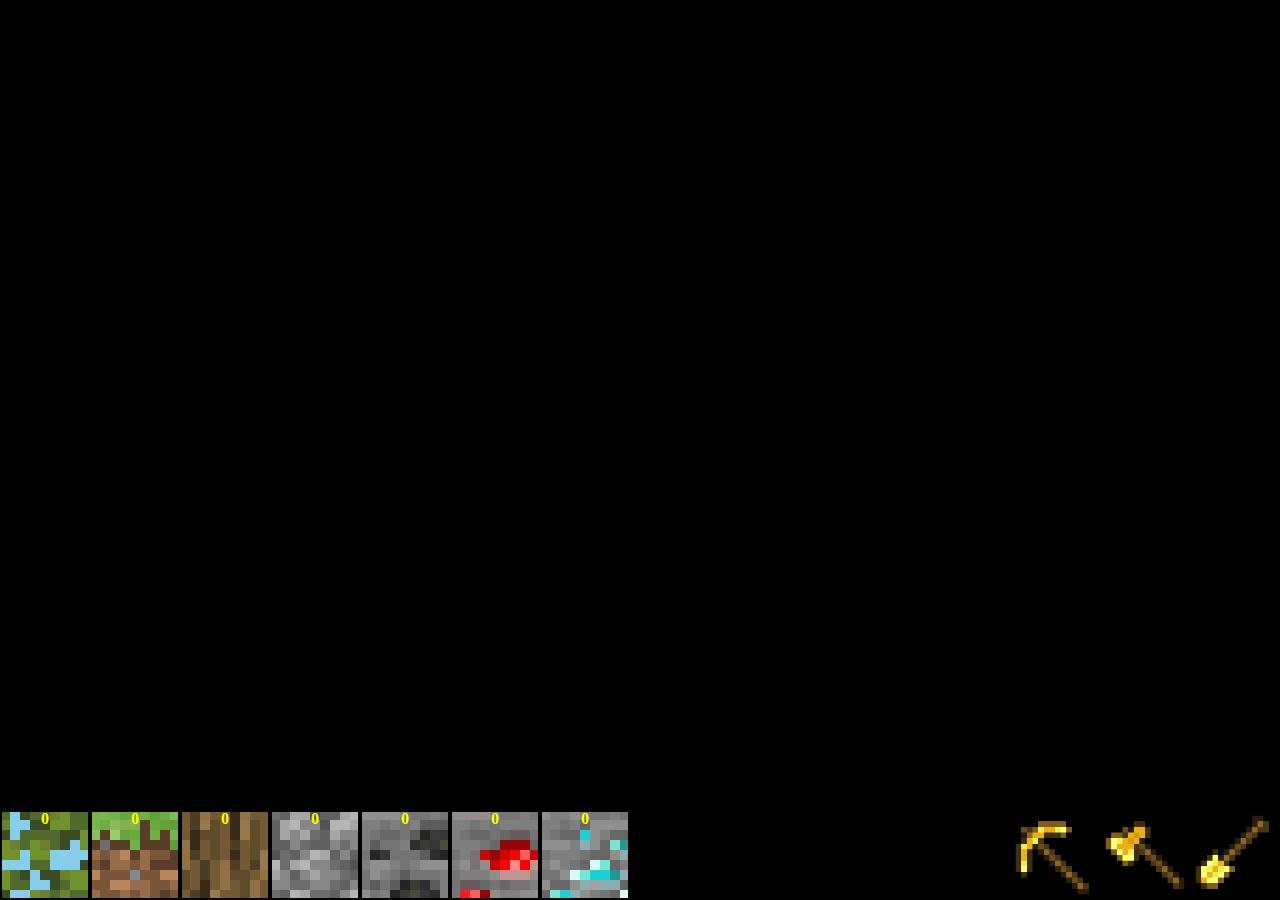
<file: game.html>
<!DOCTYPE html>
<html lang="en">

<head>
    <meta charset="UTF-8">
    <meta http-equiv="X-UA-Compatible" content="IE=edge">
    <meta name="viewport" content="width=device-width, initial-scale=1.0">
    <link rel="stylesheet" href="/assets/style/game.css">
    <title>2D "Minecraft" | Play</title>
    <script src="/modules/game.js" defer type="module"></script>
    <audio id="rocksSound" src="/assets/sounds/boulders.mp3" loop></audio>
</head>

<body>
    <section id="section">
        <div id="gamegrid"></div>

    </section>
    <div class="playercontrols">
        <div class="inventory">
            <div id="leaves-inv">
                <div id="leaves-amt" class="control-shadow inv-txt">0</div>
            </div>
            <div id="grass-inv">
                <div id="grass-amt" class="control-shadow inv-txt">0</div>
            </div>
            <div id="tree-inv">
                <div id="tree-amt" class="control-shadow inv-txt">0</div>
            </div>
            <div id="stone-inv">
                <div id="stone-amt" class="control-shadow inv-txt">0</div>
            </div>
            <div id="coal-inv">
                <div id="coal-amt" class="control-shadow inv-txt">0</div>
            </div>
            <div id="ruby-inv">
                <div id="ruby-amt" class="control-shadow inv-txt">0</div>
            </div>
            <div id="diamond-inv">
                <div id="diamond-amt" class="control-shadow inv-txt">0</div>
            </div>
        </div>
        <div class="buttons">

            <button id="restartBtn" class="btn hidden">OPTIONS</button>
            <button id="menuBtn" class="btn hidden">BACK TO MENU</button>
            <button id="nvmBtn" class="btn hidden">NEVERMIND</button>
            <button id="resetBtn" class="btn hidden">RESET WORLD</button>
        </div>
        <div class="tools">
            <div id="pickaxe">
                <div class="control-shadow"></div>
            </div>
            <div id="hatchet">
                <div class="control-shadow"></div>
            </div>
            <div id="shovel">
                <div class="control-shadow"></div>
            </div>
        </div>
    </div>
</body>

</html>
</file>
<file: assets/style/game.css>
@import url('/assets/style/reset.css');
@import url('/assets/style/animations.css');
/* //animations */

.bounce {
  animation: bouncein 1s ease 0s 1 normal forwards;
}

.pulse {
  animation: pulse 1s ease-in-out 0s 1 normal forwards;
}

body {
  height: 100vh;
  width: 100wv;

  padding-bottom: 10vh;
  background-color: black;
}

#section {
  display: flex;
  justify-content: space-around;
  flex-direction: column;
  align-items: center;
  height: 90vh;
  background: black;
}
#gamegrid {
  display: grid;
  width: fit-content;
  grid-template-columns: repeat(5, 1fr);
  grid-template-rows: repeat(5, 1fr);
  grid-column-gap: 0px;
  grid-row-gap: 0px;
  width: 100%;
  height: 90vmin;
}
.tile {
  opacity: 1;
  transition: 0.5s;
}
.tile:hover {
  border: 1px solid white;
}

.leaves {
  background: url('/assets/images/blocks/leaves.png') center center/cover
    no-repeat;
}
.ruby {
  background: url('/assets/images/blocks/ruby.png') center center/cover
    no-repeat;
}
.coal {
  background: url('/assets/images/blocks/coal.png') center center/cover
    no-repeat;
}
.diamond {
  background: url('/assets/images/blocks/diamond.png') center center/cover
    no-repeat;
}
.stone {
  background: url('/assets/images/blocks/stone.png') center center/cover
    no-repeat;
}
.grass {
  background: url('/assets/images/blocks/grass.png') center center/cover
    no-repeat;
}
.tree {
  background: url('/assets/images/blocks/tree.png') center center/cover
    no-repeat;
}
.sky {
  background-color: skyblue;
}
.playercontrols {
  display: flex;
  align-items: center;
  height: 10vmin;
  width: 100vw;
}

.tools {
  display: flex;
  justify-self: end;
  justify-content: end;
  flex-grow: 0;
}
.buttons {
  display: flex;
  flex-grow: 1;
  justify-content: center;
}
.inventory {
  display: flex;
  justify-self: start;
  justify-content: start;
}
@media only screen and (max-width: 600px) {
  #section {
    display: flex;
    /* justify-content: space-around; */
    flex-direction: column;
    /* flex-flow: column-reverse; */
    align-items: center;
    height: fit-content;
    background: black;
  }

  #gamegrid {
    display: grid;
    width: fit-content;
    grid-template-columns: repeat(5, 1fr);
    grid-template-rows: repeat(5, 1fr);
    grid-column-gap: 0px;
    grid-row-gap: 0px;
    width: 100%;
    height: 90vmin;
  }

  .playercontrols {
    display: flex;
    flex-direction: column;
    height: 10vmin;
    width: 100vw;
  }
  .tools {
    display: flex;
    justify-content: end;
    flex-grow: 0;
  }
  .buttons {
    display: flex;
    justify-content: center;
  }
  .inventory {
    display: flex;
    justify-content: start;
  }
}
#shovel div {
  width: 10vmin;
  height: 10vmin;
  background-color: white;
  background: url('/assets/images/blocks/shovel.png') center center/contain;
}
#hatchet div {
  width: 10vmin;
  height: 10vmin;
  background-color: white;
  background: url('/assets/images/blocks/hatchet.png') center center/contain;
}
#pickaxe div {
  width: 10vmin;
  height: 10vmin;
  background-color: white;
  background: url('/assets/images/blocks/pickaxe.png') center center/contain;
}

#leaves-inv div {
  width: 10vmin;
  height: 10vmin;
  background-color: white;
  background: url('/assets/images/blocks/leaves.png');
}
#grass-inv div {
  width: 10vmin;
  height: 10vmin;
  background-color: white;
  background: url('/assets/images/blocks/grass.png');
}
#tree-inv div {
  width: 10vmin;
  height: 10vmin;
  background-color: white;
  background: url('/assets/images/blocks/tree.png');
}
#stone-inv div {
  width: 10vmin;
  height: 10vmin;
  background-color: white;
  background: url('/assets/images/blocks/stone.png');
}
#coal-inv div {
  width: 10vmin;
  height: 10vmin;
  background-color: white;
  background: url('/assets/images/blocks/coal.png');
}
#ruby-inv div {
  width: 10vmin;
  height: 10vmin;
  background-color: white;
  background: url('/assets/images/blocks/ruby.png');
}
#diamond-inv div {
  width: 10vmin;
  height: 10vmin;
  background-color: white;
  background: url('/assets/images/blocks/diamond.png');
}
.control-shadow {
  transition: 1s;
  -webkit-box-shadow: inset 0px 0px 0px 2px black;
  -moz-box-shadow: inset 0px 0px 0px 2px black;
  box-shadow: inset 0px 0px 0px 2px black;
}
.control-shadow:hover {
  -webkit-box-shadow: inset 0px 0px 0px 2px yellow;
  -moz-box-shadow: inset 0px 0px 0px 2px yellow;
  box-shadow: inset 0px 0px 0px 2px yellow;
  cursor: grab;
}
.control-shadow:active {
  cursor: grabbing;
}
.control-active {
  -webkit-box-shadow: inset 0px 0px 0px 2px yellow;
  -moz-box-shadow: inset 0px 0px 0px 2px yellow;
  box-shadow: inset 0px 0px 0px 2px yellow;
}
.inv-txt {
  color: yellow;
  text-align: center;
  font-size: 1rem;
  font-weight: bold;
}
.btn {
  transition: 1s;
  display: flex;
  color: black;
  align-items: center;
  cursor: pointer;
  height: fit-content;
  font-size: 2.5vmin;
  font-weight: bold;
  padding: 0.5rem;
  border-radius: 1rem;
  background-color: rgba(255, 255, 255, 0.5);
}
.btn:hover {
  box-shadow: 2px 2px 0 rgba(233, 217, 0, 0.5),
    2px -2px 0 rgba(233, 217, 0, 0.5), -2px 2px 0 rgba(233, 217, 0, 0.5),
    -2px -2px 0 rgba(233, 217, 0, 0.5), 2px 0px 0 rgba(233, 217, 0, 0.5),
    0px 2px 0 rgba(233, 217, 0, 0.5), -2px 0px 0 rgba(233, 217, 0, 0.5),
    0px -2px 0 rgba(233, 217, 0, 0.5);
  text-shadow: 2px 2px 0 rgba(233, 217, 0, 0.5),
    2px -2px 0 rgba(233, 217, 0, 0.5), -2px 2px 0 rgba(233, 217, 0, 0.5),
    -2px -2px 0 rgba(233, 217, 0, 0.5), 2px 0px 0 rgba(233, 217, 0, 0.5),
    0px 2px 0 rgba(233, 217, 0, 0.5), -2px 0px 0 rgba(233, 217, 0, 0.5),
    0px -2px 0 rgba(233, 217, 0, 0.5);
}
.hidden {
  display: none;
}
</file>
